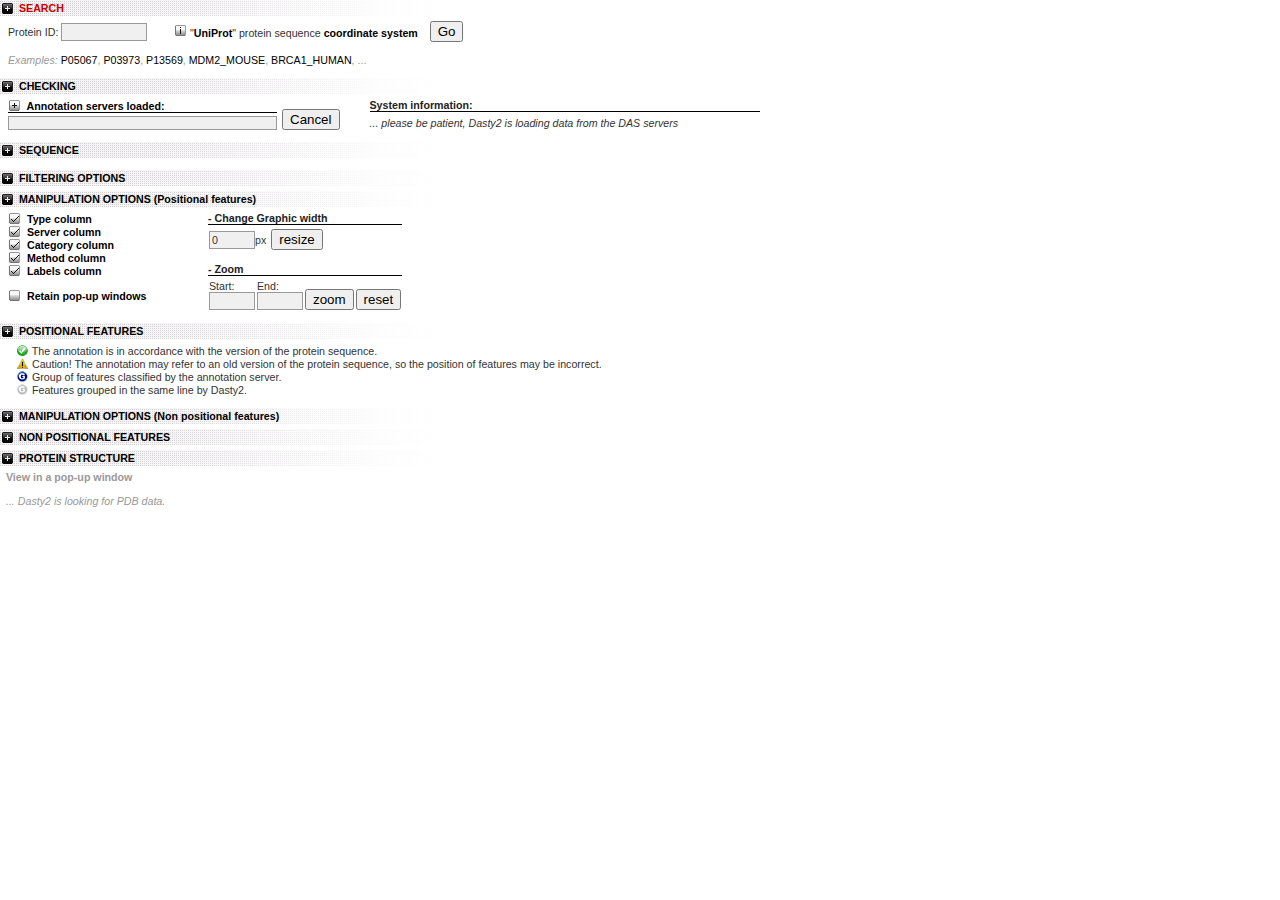
<file: src/main/webapp/dasty/client/biosapiens.html>
<!DOCTYPE html PUBLIC "-//W3C//DTD XHTML 1.0 Transitional//EN" "http://www.w3.org/TR/xhtml1/DTD/xhtml1-transitional.dtd">
<html xmlns="http://www.w3.org/1999/xhtml" xml:lang="en" lang="eng">
<head>
<title>Dasty2, a protein DAS client</title>

<!-- DASTY2 CSS -->
<link href="css/dasty2.css" rel="stylesheet" type="text/css">
<link href="css/window/default.css" rel="stylesheet" type="text/css">
<link href="css/window/mac_os_x.css" rel="stylesheet" type="text/css">

<!-- EXTERNAL LIBRARIES -->
<script type="text/javascript" src="library/jmol/Jmol.js"></script>
<script type="text/javascript" src="library/blueshoes46/core/lang/Bs_Array.class.js"></script>
<script type="text/javascript" src="library/blueshoes46/components/tree/Bs_Tree.class.js"></script>
<script type="text/javascript" src="library/blueshoes46/components/tree/Bs_TreeElement.class.js"></script>
<script type="text/javascript" src="library/blueshoes46/components/checkbox/Bs_Checkbox.class.js"></script>
<script type="text/javascript" src="library/blueshoes46/core/lang/Bs_Misc.lib.js"></script>
<script src="library/extra/prototype.js" type="text/javascript"></script>
<script src="library/extra/scriptaculous.js" type="text/javascript"></script>
<script src="library/extra/window/window.js" type="text/javascript"> </script>
<script src="library/extra/window/effects.js" type="text/javascript"> </script>
<script src="library/extra/window/debug.js" type="text/javascript"> </script>
<script src="library/extra/window/tooltip.js" type="text/javascript"> </script>
<script src="library/sorttable/sortable.js" type="text/javascript"></script>

<!-- DASTY FUNCTIONS -->
<script src="library/dasty2/configuration.js" type="text/javascript"></script>
<script src="library/dasty2/globals.js" type="text/javascript"></script>
<script src="library/dasty2/request_xml.js" type="text/javascript"></script>
<script src="library/dasty2/parse_sequence.js" type="text/javascript"></script>
<script src="library/dasty2/create_seqinfo.js" type="text/javascript"></script>
<script src="library/dasty2/create_sequence.js" type="text/javascript"></script>
<script src="library/dasty2/create_feature_details.js" type="text/javascript"></script>
<script src="library/dasty2/parse_stylesheet.js" type="text/javascript"></script>
<script src="library/dasty2/parse_feature.js" type="text/javascript"></script>
<script src="library/dasty2/identify_fids.js" type="text/javascript"></script>
<script src="library/dasty2/create_npf.js" type="text/javascript"></script>
<script src="library/dasty2/functions.js" type="text/javascript"></script>
<script src="library/dasty2/organize_types.js" type="text/javascript"></script>
<script src="library/dasty2/grouping.js" type="text/javascript"></script>
<script src="library/dasty2/create_graphic2.js" type="text/javascript"></script>
<script src="library/dasty2/sorting.js" type="text/javascript"></script>
<script src="library/dasty2/expanding.js" type="text/javascript"></script>
<script src="library/dasty2/define_graphic_column.js" type="text/javascript"></script>
<script src="library/dasty2/create_graphic_tittle.js" type="text/javascript"></script>
<script src="library/dasty2/zoom.js" type="text/javascript"></script>
<script src="library/dasty2/create_scale_bar.js" type="text/javascript"></script>
<script src="library/dasty2/parse_das_registry.js" type="text/javascript"></script>
<script src="library/dasty2/newid.js" type="text/javascript"></script>
<script src="library/dasty2/progress_bar.js" type="text/javascript"></script>
<script src="library/dasty2/change_graphic_width.js" type="text/javascript"></script>
<script src="library/dasty2/url_redirector.js" type="text/javascript"></script>
<script src="library/dasty2/create_slide_bar.js" type="text/javascript"></script>
<script src="library/dasty2/popups.js" type="text/javascript"></script>
<script src="library/dasty2/parse_alignment.js" type="text/javascript"></script>
<script src="library/dasty2/parse_ontology.js" type="text/javascript"></script>
<script src="library/dasty2/create_ontology_tree.js" type="text/javascript"></script>

</head>


<!-- - - - - - - - - - - - - - - - - - - - - - - - - - - - - - - - - - - - -
Optionally define the URL parametres. Makes Dasty2 independent from the URL.
<body onload="set_query('P05067', 'BioSapiens', 3, ''), start_dasty(0);">
 - - - - - - - - - - - - - - - - - - - - - - - - - - - - - - - - - - - - -->

<body onload="start_dasty(1);">

<!-- START SEARCH -->	
<a id="menu_query_box" style="display:block; text-decoration:none;" class="maintitle" href="javascript:changeDisplayState('display_query_box_div', 'menu_query_box_img', 2)">
	<span id="menu_query_box_img"><img src="img/plus02.gif" border="0" align="absbottom">&nbsp;</span>
    SEARCH
</a>
<div id="display_query_box_div" class="divformat" style="display:block">
    <div id="display_query_box">
	<table border="0" cellspacing="0" cellpadding="0">
      <tr>
        <td>Protein ID:
			<input id="feature_id_box" class="textbox" style="width: 80px;" name="feature_id_box" type="text" value=""/>
			 &nbsp;&nbsp;&nbsp;&nbsp;
		</td>
        <td><div id="feature_label_list"></div>
		</td>
        <td>
        &nbsp;&nbsp;&nbsp;&nbsp;<a style="text-decoration: none;" href="http://www.dasregistry.org/help_coordsys.jsp" target="_blank"><img src="img/info01.gif" border="0" /></a>
        "<a href="http://www.dasregistry.org/coordsys/CS_DS6">UniProt</a>" protein sequence <a href="http://www.dasregistry.org/help_coordsys.jsp">coordinate system</a>&nbsp;&nbsp;&nbsp;&nbsp;        </td>
        <td><input name="send_query" type="submit" id="send_query" value="Go" onClick="newid('feature_id_box', 'feature_label_list_select')" /></td>
      </tr>
    </table><br />
	<span class="title"><i>Examples:</i>
		<a style="font-weight:normal; text-decoration:none;" href="javascript:createDastyURLNewID('P05067')"> P05067</a>,
		<a style="font-weight:normal; text-decoration:none;" href="javascript:createDastyURLNewID('P03973')"> P03973</a>,
		<a style="font-weight:normal; text-decoration:none;" href="javascript:createDastyURLNewID('P13569')"> P13569</a>,
		<a style="font-weight:normal; text-decoration:none;" href="javascript:createDastyURLNewID('MDM2_MOUSE')"> MDM2_MOUSE</a>,
		<a style="font-weight:normal; text-decoration:none;" href="javascript:createDastyURLNewID('BRCA1_HUMAN')"> BRCA1_HUMAN</a>, ...</span>
	</div>
</div>
<!-- END SEARCH -->

<!-- START CHECKING -->
<a id="menu_checking" style="display:block; text-decoration:none;" class="maintitle" href="javascript:changeDisplayState('display_checking_div', 'menu_checking_img', 2)">
	<span id="menu_checking_img"><img src="img/plus02.gif" border="0" align="absbottom">&nbsp;</span>
    CHECKING
</a>
<div id="display_checking_div" class="divformat" style="display:block">
    <div id="display_checking">
	<table border="0" cellspacing="0" cellpadding="0">
  	<tr>
   	    <td  valign="top">
			<span style="display:block; border-bottom: 1px solid #000000; font-weight:bold; color:#222222; margin-bottom: 3px;">
				<a style="text-decoration:none;" href="javascript:changeDisplayState('display_server_checking_div', 'menu_server_checking_img', 1)">
					<span id="menu_server_checking_img"><img src="img/plus01.gif" border="0" align="absbottom">&nbsp;</span>
					Annotation servers loaded:
				</a>
			</span>
			<div id="progress_bar_empty" style="background-color:#F0F0F0;border:1px solid #999999;height:12px;width:267px;padding:0px;" align="left">
			<div id="progress_bar_2" style="position:relative;top:0px;left:0px;background-color:#B4B4B4;height:12px;width:0px;padding-top:5px;padding:0px;">
			<div id="progress_bar_1" style="position:relative;top:0px;left:0px;color:#f0ffff;height:12px;text-align:center;font:bold;padding:0px;padding-top:0px;">			</div></div>
	  </div>
	    </td>
		<td width="5" valign="top">&nbsp;
			
	    </td>
		<td valign="top">
		  <div style="margin-top:10px;"><input type="button" name="cancel_button" id="cancel_button" value="Cancel" onClick="stop()"/></div>
	    </td>
		<td width="30" valign="top">&nbsp;
			
	    </td>
	    <td width="390" valign="top">
			<span style="display:block; border-bottom: 1px solid #000000; font-weight:bold; color:#222222; margin-bottom: 5px;">
			System information:</span>
			<span style="font-style:italic;" id="system_information">... please be patient, Dasty2 is loading data from the DAS servers</span>								        </td>
  	</tr>
	</table>
		<div id="display_server_checking_div" class="divformat" style="display:none">
        	<div id="display_server_checking"></div>
        </div>
	</div>
</div>
<!-- END CHECKING -->

<!-- START SEQUENCE -->
<a id="menu_seque" style="display:block; text-decoration:none;" class="maintitle" href="javascript:changeDisplayState('display_seque_div', 'menu_seque_img', 2)">
	<span id="menu_seque_img"><img src="img/plus02.gif" border="0" align="absbottom">&nbsp;</span>
    SEQUENCE
</a>
<div id="display_seque_div" class="divformat" style="display:block">
    <div id="display_seque"></div>
        
        <!-- START - QUERY INFORMATION -->	
		<a id="menu_query" style="display:none; text-decoration:none;" class="maintitle" href="javascript:changeDisplayState('display_query_div', 'menu_query_img', 2)">
			<span id="menu_query_img"><img src="img/plus02.gif" border="0" align="absbottom">&nbsp;</span>
        	QUERY INFORMATION
        </a>
    	<div id="display_query_div" style="display:block; margin-top:3px;">
    		<div id="display_query"></div>
    	</div>
		<!-- END - QUERY INFORMATION --> 
        
</div>
<!-- END SEQUENCE -->

<!-- START FEATURE DETAILS -->	
<a id="menu_feature_details" style="display:none; text-decoration:none;" class="maintitle" href="javascript:changeDisplayState('display_feature_details_div', 'menu_feature_details_img', 2)">
	<span id="menu_feature_details_img"><img src="img/plus02.gif" border="0" align="absbottom">&nbsp;</span>
    FEATURES DETAILS
</a>
<div id="display_feature_details_div" class="divformat" style="display:none">
    <div id="display_feature_details">
    <span class="title" style="font-style:italic;">
	... to see features details click on one feature in the graphic display!
    </span>
    </div>
</div>
<!-- END FEATURE DETAILS -->	   

<!-- START FILTERING OPTIONS -->	
<a id="menu_maniputation_options3" style="display:block; text-decoration:none;" class="maintitle" href="javascript:changeDisplayState('display_maniputation_options3_div', 'menu_maniputation_options3_img', 2)">
	<span id="menu_maniputation_options3_img"><img src="img/plus02.gif" border="0" align="absbottom" />&nbsp;</span>
    FILTERING OPTIONS
</a>
<div id="display_maniputation_options3_div" class="divformat" style="display:none">
    <table border="0" cellspacing="0" cellpadding="0">
      <tr>
        <td width="350px" valign="top">
    <span style="color:#CCCCCC;">Click checkbox to hide/show features</span>    
    <a id="menu_maniputation_options3_type" style="display:block; text-decoration:none;" class="maintitle" href="javascript:changeDisplayState('display_maniputation_options3_type_div', 'menu_maniputation_options3_type_img', 2)"> <span id="menu_maniputation_options3_type_img"><img src="img/plus02.gif" border="0" align="absbottom" />&nbsp;</span>FEATURE TYPES</a>    
    <div id="display_maniputation_options3_type_div" style="display:block">
        <span class="title" style="font-style:italic;">
        ... please wait untill all the data is loaded in Dasty2.
        </span>
    </div>    
        </td>
        <td width="350px" valign="top">
    <span style="color:#CCCCCC;">Click checkbox to hide/show features</span>  
    <a id="menu_maniputation_options3_server" style="display:block; text-decoration:none;" class="maintitle" href="javascript:changeDisplayState('display_maniputation_options3_server_div', 'menu_maniputation_options3_server_img', 2)"> <span id="menu_maniputation_options3_server_img"><img src="img/plus02.gif" border="0" align="absbottom" />&nbsp;</span>SERVER NAME</a>        
    <div id="display_maniputation_options3_server_div" style="display:block">
        <span class="title" style="font-style:italic;">
        ... please wait untill all the data is loaded in Dasty2.
        </span>
    </div>    
        </td>
        <td width="350px" valign="top">
    <span style="color:#CCCCCC;">Click checkbox to hide/show features</span>  
    <a id="menu_maniputation_options3_category" style="display:block; text-decoration:none;" class="maintitle" href="javascript:changeDisplayState('display_maniputation_options3_category_div', 'menu_maniputation_options3_category_img', 2)"> <span id="menu_maniputation_options3_category_img"><img src="img/plus02.gif" border="0" align="absbottom" />&nbsp;</span>EVIDENCE (Category)</a>        
    <div id="display_maniputation_options3_category_div" style="display:block">
        <span class="title" style="font-style:italic;">
        ... please wait untill all the data is loaded in Dasty2.
        </span>
    </div>    
        </td>
      </tr>
    </table>
</div>
<!-- END FILTERING OPTIONS -->

<!-- START MANIPULATION OPTIONS -->
<a id="menu_maniputation_options" style="display:block; text-decoration:none;" class="maintitle" href="javascript:changeDisplayState('display_maniputation_options_div', 'menu_maniputation_options_img', 2)">
	<span id="menu_maniputation_options_img"><img src="img/plus02.gif" border="0" align="absbottom">&nbsp;</span>
    MANIPULATION OPTIONS  (Positional features)
</a>
<div id="display_maniputation_options_div" class="divformat" style="display:block"> 
    <div id="display_maniputation_options">
	  <table border="0" cellspacing="0" cellpadding="0">
        <tr>
          <td width="200" valign="top">
		  <div style="display:block;">
		    <a style="text-decoration:none; font-size: 8pt;" href="javascript:define_graphic_column('type')">
		      <span id="menu_mo_img_type_column"><img src="img/tick01.gif" border="0" align="absbottom">&nbsp;</span>
		      <span class="columnStyle">Type column</span> </a><br />
		    </div>
		  <div style="display:block;">
		    <a style="text-decoration:none; font-size: 8pt;" href="javascript:define_graphic_column('server')">
		      <span id="menu_mo_img_server_column"><img src="img/tick01.gif" border="0" align="absbottom">&nbsp;</span>
		      <span class="columnStyle">Server column</span>			</a><br />
		    </div>
	  	  <div style="display:block;">
		    <a style="text-decoration:none; font-size: 8pt;" href="javascript:define_graphic_column('category')">
		      <span id="menu_mo_img_category_column"><img src="img/tick01.gif" border="0" align="absbottom">&nbsp;</span>
		      <span class="columnStyle">Category column</span> </a><br />
		    </div>
          <div style="display:block;">
		    <a style="text-decoration:none; font-size: 8pt;" href="javascript:define_graphic_column('method')">
		      <span id="menu_mo_img_method_column"><img src="img/tick01.gif" border="0" align="absbottom">&nbsp;</span>
		      <span class="columnStyle">Method column</span> </a><br />
		    </div>
		  <div id="id_column" style="display:block;">	
		    <a style="text-decoration:none; font-size: 8pt;" href="javascript:define_graphic_column('id')">
		      <span id="menu_mo_img_id_column"><img src="img/tick01.gif" border="0" align="absbottom">&nbsp;</span>
		      Labels column		      </a><br />
		    </div>
		  <br />
		  <div style="display:block;">	
		    <a style="text-decoration:none; font-size: 8pt;" href="javascript:define_popups()">
		      <span id="menu_mo_img_popups"><img src="img/notick01.gif" border="0" align="absbottom">&nbsp;</span>
		      <span class="columnStyle">Retain pop-up windows<br />
	          </span>			</a>
		    </div>
		  <div style="display:none;">	
		    <a style="text-decoration:none; font-size: 8pt;" href="javascript:expanding()">
		      <span id="menu_mo_img_expand"><img src="img/tick01.gif" border="0" align="absbottom">&nbsp;</span>
	      Ungroup features		      </a>		    </div></td>
          <td width="150" valign="top">
		  <span style="display:block; border-bottom: 1px solid #000000; font-weight:bold; color:#222222; margin-bottom: 3px;">- Change Graphic width</span>
		  <table border="0" cellspacing="0" cellpadding="1">
            <tr>
              <td>
              <input id="graphic_width_px" class="textbox" style="width: 40px;" name="graphic_width_px" type="text" value="0"/>px&nbsp;</td>
              <td valign="bottom"><input name="resize" type="submit" id="resize" value="resize" onClick="change_graphic_width('graphic_width_px')" /></td>
            </tr>
          </table>
		  <br />
		  <span style="display:block; border-bottom: 1px solid #000000; font-weight:bold; color:#222222; margin-bottom: 3px;">- Zoom</span>
		  <table border="0" cellspacing="0" cellpadding="1">
            <tr>
              <td>Start:
              <input id="zoom_start_px" class="textbox" style="width: 40px;" name="zoom_start_px" type="text" value=""/></td>
              <td>End:
              <input id="zoom_end_px" class="textbox" style="width: 40px;" name="zoom_end_px" type="text" value=""/></td>
              <td valign="bottom"><input name="zoom" type="submit" id="zoom" value="zoom" onClick="zoom('zoom_start_px', 'zoom_end_px')" /></td>
			  <td valign="bottom"><input name="reset" type="submit" id="reset" value="reset" onClick="resetZoom('zoom_start_px', 'zoom_end_px')" /></td>
            </tr>
          </table>		  </td>	
        </tr>
      </table>
	</div>
</div>
<!-- END MANIPULATION OPTIONS -->	

<!-- START POSITIONAL FEATURES -->	
<a id="menu_graphic" style="display:block; text-decoration:none;" class="maintitle" href="javascript:changeDisplayState('display_graphic_div', 'menu_graphic_img', 2)">
	<span id="menu_graphic_img"><img src="img/plus02.gif" border="0" align="absbottom">&nbsp;</span>
    POSITIONAL FEATURES
</a>
<div id="display_graphic_div" class="divformat" style="display:block">
    <div id="display_graphic"></div>
    <div class="divformat" style="display:block">
		<img src="img/checkmark.gif" align="absbottom"> The annotation is in accordance with the version of the protein sequence.<br />
		<img src="img/warning.gif" align="absbottom"> Caution! The annotation may refer to an old version of the protein sequence, so the position of features may be incorrect.<br />
		<img src="img/group.gif" align="absbottom"> Group of features classified by the annotation server.<br />
		<img src="img/group2.gif" align="absbottom"> Features grouped in the same line by Dasty2.
	</div>
</div>
<!-- END POSITIONAL FEATURES -->	

<!-- START MANIPULATION OPTIONS NPF -->
<a id="menu_maniputation_options_npf" style="display:block; text-decoration:none;" class="maintitle" href="javascript:changeDisplayState('display_maniputation_options_npf_div', 'menu_maniputation_options_img_npf', 2)">
	<span id="menu_maniputation_options_img_npf"><img src="img/plus02.gif" border="0" align="absbottom">&nbsp;</span>
    MANIPULATION OPTIONS  (Non positional features)
</a>
<div id="display_maniputation_options_npf_div" class="divformat" style="display:none"> 
    <div id="display_maniputation_options_npf">
	  <table border="0" cellspacing="0" cellpadding="0">
        <tr>
          <td width="200" valign="top">
		  <div style="display:block;">
		    <a style="text-decoration:none; font-size: 8pt;" href="javascript:define_graphic_column_npf('type_id')">
		      <span id="menu_mo_img_type_column_npf"><img src="img/tick01.gif" border="0" align="absbottom">&nbsp;</span>
		      <span class="columnStyle">Type column</span> </a><br />
		    </div>
		  <div style="display:block;">
		    <a style="text-decoration:none; font-size: 8pt;" href="javascript:define_graphic_column_npf('method_data')">
		      <span id="menu_mo_img_method_column_npf"><img src="img/tick01.gif" border="0" align="absbottom">&nbsp;</span>
		      <span class="columnStyle">Method column</span>			</a><br />
		    </div>
	  	  <div style="display:block;">
		    <a style="text-decoration:none; font-size: 8pt;" href="javascript:define_graphic_column_npf('feature_label')">
		      <span id="menu_mo_img_label_column_npf"><img src="img/tick01.gif" border="0" align="absbottom">&nbsp;</span>
		      <span class="columnStyle">Labels column</span> </a><br />
		    </div>
          <div style="display:block;">
		    <a style="text-decoration:none; font-size: 8pt;" href="javascript:define_graphic_column_npf('note_data')">
		      <span id="menu_mo_img_note_column_npf"><img src="img/tick01.gif" border="0" align="absbottom">&nbsp;</span>
		      <span class="columnStyle">Note column</span> </a><br />
		  </div>
          <div style="display:block;">
		    <a style="text-decoration:none; font-size: 8pt;" href="javascript:define_graphic_column_npf('score_data')">
		      <span id="menu_mo_img_score_column_npf"><img src="img/tick01.gif" border="0" align="absbottom">&nbsp;</span>
		      <span class="columnStyle">Score column</span> </a><br />
		  </div>
          <div style="display:block;">
		    <a style="text-decoration:none; font-size: 8pt;" href="javascript:define_graphic_column_npf('version')">
		      <span id="menu_mo_img_version_column_npf"><img src="img/tick01.gif" border="0" align="absbottom">&nbsp;</span>
		      <span class="columnStyle">Version column</span> </a><br />
		  </div>			  
		  <div style="display:block;">
		    <a style="text-decoration:none; font-size: 8pt;" href="javascript:define_graphic_column_npf('annotation_server')">
		      <span id="menu_mo_img_server_column_npf"><img src="img/tick01.gif" border="0" align="absbottom">&nbsp;</span>
		      <span class="columnStyle">Server column</span> </a><br />
		  </div>
          <div style="display:block;">
		    <a style="text-decoration:none; font-size: 8pt;" href="javascript:define_graphic_column_npf('type_category')">
		      <span id="menu_mo_img_category_column_npf"><img src="img/tick01.gif" border="0" align="absbottom">&nbsp;</span>
		      <span class="columnStyle">Category column</span> </a><br />
		  </div>
		  <div style="display:block;">
		    <a style="text-decoration:none; font-size: 8pt;" href="javascript:define_graphic_column_npf('feature_id')">
		      <span id="menu_mo_img_featureid_column_npf"><img src="img/tick01.gif" border="0" align="absbottom">&nbsp;</span>
		      <span class="columnStyle">Feature id column</span> </a><br />
		  </div>
		 
		
		</td>	
        </tr>
      </table>
	</div>
</div>
<!-- END MANIPULATION OPTIONS NPF -->	

<!-- START NON POSITIONAL FEATURES -->	
<a id="menu_nonpositional" style="display:block; text-decoration:none;" class="maintitle" href="javascript:changeDisplayState('display_nonpositional_div', 'menu_nonpositional_img', 2)">
	<span id="menu_nonpositional_img"><img src="img/plus02.gif" border="0" align="absbottom">&nbsp;</span>
    NON POSITIONAL FEATURES
</a>
<div id="display_nonpositional_div" class="divformat" style="display:none">
    	<div id="display_nonpositional"></div>
		
		 <div class="divformat" style="display:block">
			<img src="img/checkmark.gif" align="absbottom"> The annotation is in accordance with the version of the protein sequence.<br />
			<img src="img/warning.gif" align="absbottom"> Caution! The annotation may refer to an old version.		
		</div>
</div>
<!-- END NON POSITIONAL FEATURES -->		
    
<!-- START 3D STRUCTURE -->	
<a id="menu_protstru" style="display:block; text-decoration:none;" class="maintitle" href="javascript:changeDisplayState('display_protstru', 'menu_protstru_img', 2)">
	<span id="menu_protstru_img"><img src="img/plus02.gif" border="0" align="absbottom">&nbsp;</span>
    PROTEIN STRUCTURE
</a>
<div id="display_protstru" style="display:block;">
    <span style="color:#999999;">&nbsp;
    	<a style="text-decoration:none;color:#999999;" href="javascript:pdbOnWindow('display_protstru_div')">View in a pop-up window</a>
    </span>
      <div id="display_protstru_div" style="width:350px; background:#FFFFFF">
      <span class="title" style="font-style:italic;">
      <br>
	&nbsp;&nbsp;... Dasty2 is looking for PDB data.
	  </span>
      <br>&nbsp;
      </div>         
</div>
<!-- END 3D STRUCTURE -->	
	
<!-- START TEST -->	
<a id="menu_test" style="display:none; text-decoration:none;" class="maintitle" href="javascript:changeDisplayState('display_test_div', 'menu_test_img', 2)">
	<span id="menu_test_img"><img src="img/plus02.gif" border="0" align="absbottom">&nbsp;</span>
    TEST
</a>
<div id="display_test_div" class="divformat" style="display:none">
    <div id="display_test"></div>
</div>
<!-- END TEST -->	
	
</body>
</html>
</file>
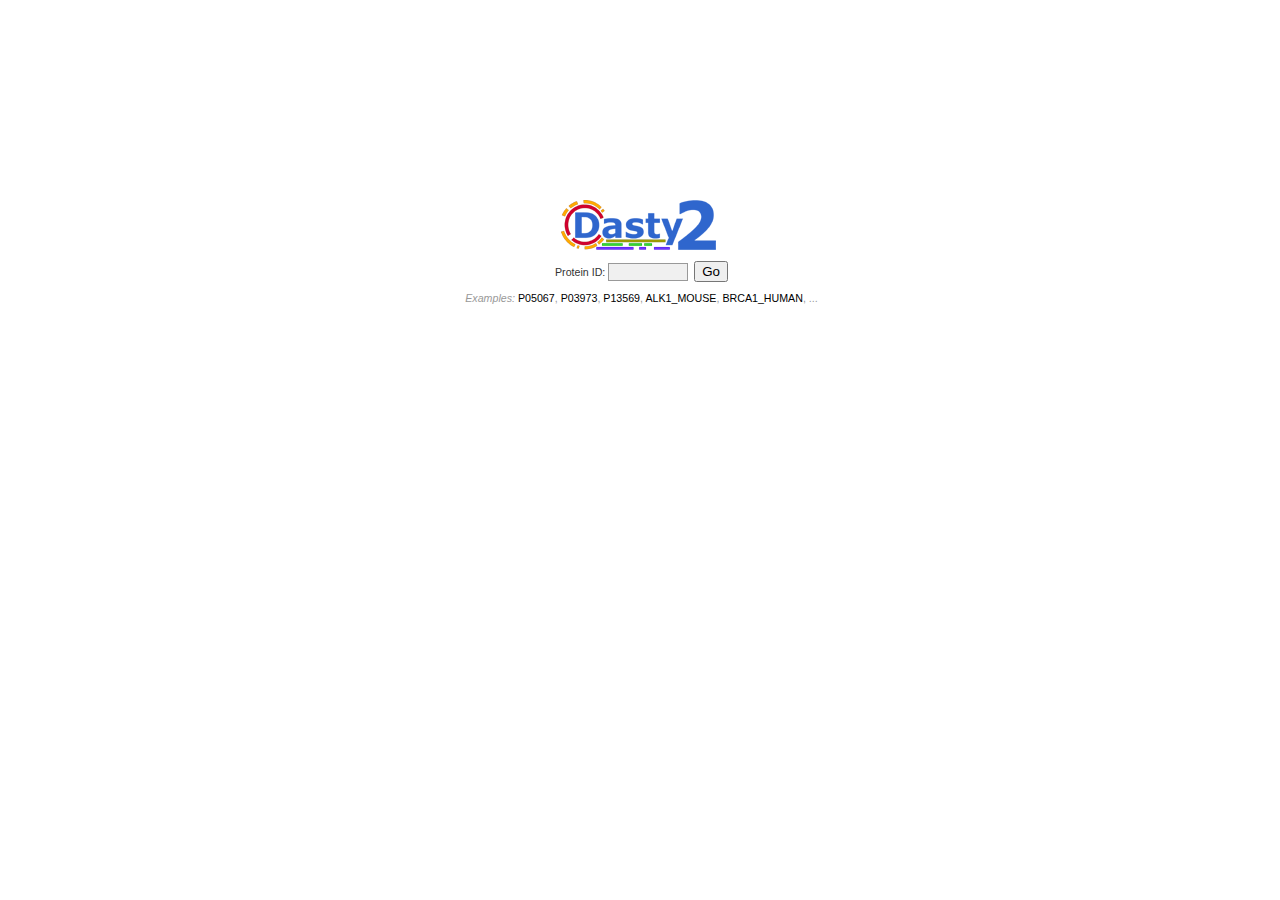
<file: src/main/webapp/dasty/client/search.html>
<html>

<head>
	<title>Dasty2 Search</title>
	<link href="css/dasty2.css" rel="stylesheet" type="text/css">
	<script src="library/dasty2/url_redirector.js" type="text/javascript"></script>
	<script type="text/javascript">
		dasty_mainpage_name = "biosapiens.html";
		filterLabel = "Biosapiens";
		timeout = 3;
		dasty_url_control = 1;
		query_id = "";
	</script>
</head>

<body>
	<div style=" margin-top:200px; vertical-align:middle; text-align:center;">
        <img src="img/dasty2_02small.png" alt="Dasty2 logo" width="158" height="50">
        <p>&nbsp;Protein ID:
        <input id="protein_id" class="textbox" style="width: 80px;" name="feature_id_box" type="text" value=""/>
        &nbsp;<input name="send_query" type="submit" id="send_query" value="Go" onClick="createDastyURLNewID(document.getElementById('protein_id').value)" /></p><p>
        <span class="title"><i>&nbsp;Examples:</i>
            <a style="font-weight:normal;" href="javascript:createDastyURLNewID('P05067')"> P05067</a>,
            <a style="font-weight:normal;" href="javascript:createDastyURLNewID('P03973')"> P03973</a>,
            <a style="font-weight:normal;" href="javascript:createDastyURLNewID('P13569')"> P13569</a>,
            <a style="font-weight:normal;" href="javascript:createDastyURLNewID('ALK1_MOUSE')"> ALK1_MOUSE</a>,
            <a style="font-weight:normal;" href="javascript:createDastyURLNewID('BRCA1_HUMAN')"> BRCA1_HUMAN</a>, ...
        </span>
	</div>
</body>

</html>
</file>
<file: src/main/webapp/dasty/client/css/dasty2.css>
/* --------------------------------------------------------------------------------
=> DASTY2, RESULT PAGE
-------------------------------------------------------------------------------- */
	div#__tooltip__ {z-index:900;}  /* display: none; */
	/* ---------------------------------------------------------------
	=> GENERAL PROPERTIES OF THE WEBPAGE
	--------------------------------------------------------------- */
	
		/* -----------------------------------------------------------
		=> BODY AND LINKS
		----------------------------------------------------------- */
		   body {
				font-family: Verdana, Arial, Helvetica, sans-serif;
				font-size: 8pt;
				color: #333333;
				/* text-align: justify; */
				border: medium none;
				margin: 0px;
			}
		
		    a            { color: #000000;	text-decoration: none; font-weight: bold;}
		    a:link       { color: #000000;}
		    a:visited    { color: #000000;}
		    a:active     { color: #000000;}
		    a:hover      { color: #CC0000;}
			
			a:link.gr_text_01       { color: #006666;}
			a:visited.gr_text_01    { color: #006666;}
			a:active.gr_text_01     { color: #006666;}
			a:hover.gr_text_01      { color: #e33e3e;}			
			
			table 	{
			  font-family: Verdana, Arial, Helvetica, sans-serif;
			  font-size: 8pt;
			  /* text-align: justify; */
			}
	
		/* -----------------------------------------------------------
		=> "SHOW/HIDE" HEADER TITLES
		----------------------------------------------------------- */
			.maintitle
			{
			display:block;
			padding: 2px;
			margin-bottom:5px;
			background:url(../img/fdo_01b.gif);
			background-repeat:repeat-y;
			}
	
		/* -----------------------------------------------------------
		=> SPACE BELOW TITLES TO SHOW INFORMATION
		----------------------------------------------------------- */
			div.divformat{
			margin-left:8px;
			margin-bottom:12px;
			padding: 0px;
			background-color: #FFFFFF;
			/* background-color: #F9F9F9; */
			/*font-family:"Courier New", Courier, mono
			font-size: 10pt;
			28sep06*/
			}
		
		/* -----------------------------------------------------------
		=> TEXT INSIDE CONTENT THAT WE WANT LESS BRIGHT
		----------------------------------------------------------- */	
			span.title{
			 color: #999999;
			 /* font-size: 10pt;
			 28sep06*/
			 }	
			 
		/* -----------------------------------------------------------
		=> FORMS
		----------------------------------------------------------- */ 
			 .textbox
			   {
			    font-family: Verdana, Arial, Helvetica, sans-serif;
				font-size: 8pt;
				color: #333333;
				background: #F0F0F0;
				border: 1px solid #999999;
				padding:2px;
			   }
			   
			 .label_list
			   {
			    font-family: Verdana, Arial, Helvetica, sans-serif;
				font-size: 8pt;
				color: #333333;
				background: #F0F0F0;
				border: 1px solid #999999;
				padding:1px;
			   }
			
	/* ---------------------------------------------------------------
	=> SEQUENCE
	--------------------------------------------------------------- */		
			div.sequence_format{
			font-family:"Courier New", Courier, mono;
			font-size: 9pt; /*28sep06*/
			}	
			
		/* -----------------------------------------------------------
		=> HIGHLIGHTED SEQUENCE
		----------------------------------------------------------- */
			
			span.highlightSequence
			{
			  font-weight:bold;
			  /* font-weight:bold;
			  background-color:#FFF4FF;
			  border-top: 1px dashed #5B2012;
			  padding: -1px;
			  margin: 0px;
			  text-decoration: none;
			  margin-bottom: -1px; margin-left:-1px; margin-right: -1px; margin-top:-1px;
			  border: 1px solid #FF6600; FFFFCC*/
			}  			
			
	/* ---------------------------------------------------------------
	=> NON POSITIONAL FEATURES
	--------------------------------------------------------------- */	
	
		/* -----------------------------------------------------------
		=> TABLE
		----------------------------------------------------------- */			
			table.feature_table
			{
			/* width: 98%; */
			padding: 0px;
			margin: 0px;
			border-spacing: 1px; 
			background-color: #E9E9E9;
			}
			
		/* -----------------------------------------------------------
		=> CELLS
		----------------------------------------------------------- */	
			table.feature_table td
			{
			padding:2px;
			}
			
		/* -----------------------------------------------------------
		=> TITLE ROW
		----------------------------------------------------------- */	
			tr.feature_table_row_title_decor{
			/* font-weight: bold; */
			/* font-family: Verdana, Arial, Helvetica, sans-serif; */
			/* font-size: 9pt; */
			/* background-color:#F0F0F0; */
			/* color:#000000; */
			/* text-align:center; */
			/* color: #999999; */
			background:#E4E4E4; font-weight:bold;
			}
			
		/* -----------------------------------------------------------
		=> COLUMS
		----------------------------------------------------------- */	
			td.feature_table_cell_title_decor0{width:120px;}
			td.feature_table_cell_title_decor1{width:140px;}
			td.feature_table_cell_title_decor2{}
			td.feature_table_cell_title_decor3{}
			td.feature_table_cell_title_decor4{}
			td.feature_table_cell_title_decor5{}			
		/* -----------------------------------------------------------
		=> ALTERNATE ROWS
		----------------------------------------------------------- */	
			.feature_table_row_decor0{ background:#FFFFFF; vertical-align:top;}
			.feature_table_row_decor1{ background:#F8F8F8; vertical-align:top;}
			



	/* ---------------------------------------------------------------
	=> GRAPHIC, POSITIONAL FEATURES
	------------------------------------------------------------------
	=> <UL>(panel) // <LI>(lines) // <DIV>(cells) // <A>(features)
	--------------------------------------------------------------- */
		
		/* -----------------------------------------------------------
		=> PANEL PROPERTIES -> Aplied basically to the list tag: "<UL>"
		----------------------------------------------------------- */	
			.gr_list_class {
			  /* background-color: #ffb; */
			  margin:0;
			  margin-top:0px;
			  padding:0;
			  list-style-type: none;
			  /* width:505px; */
			} 
			
			.gr_scalebar {
			  margin:0;
			  margin-top:0px;
			  padding:0;
			  list-style-type: none;
			  }
			  
			.gr_slidebar {
			  margin:0;
			  margin-top:0px;
			  padding:0;
			  list-style-type: none;
			  /* background:#99CC00; */
			  }
			
			#gr_list0 {
			  position:relative;
			  /* z-index:1; */
			}
			
			#gr_list_tittle {
			  position:relative;
			  z-index:1;
			}
			
			#gr_scalebar_ul {
			  position:relative;
			  z-index:2;
			}
			
			#gr_slidebar_ul {
			  position:relative;
			  z-index:2;
			}
			
			
		/* -----------------------------------------------------------
		=> LINE PROPERTIES -> Aplied to the lines of the list: "<LI>"
		----------------------------------------------------------- */	
			.gr_list_class li {
			  /* margin:0; */
			  margin-bottom:-1px;
			  padding:0px;
			  /* height: 13px; */
			  border:1px solid #E9E9E9 /* #E9E9E9 */;
			  cursor:move;
			  position:relative;
			  background: #E9E9E9;
			}
			.gr_scalebar li {
			  margin-bottom:-1px;
			  padding:0px;
			  border:1px solid #FFFFFF;
			  cursor:move;
			  position:relative;
			  background: #FFFFFF;
			}
		/* -----------------------------------------------------------
		=> GENERAL CELL PROPERTIES -> Aplied to the cells inside the list: "<DIV>"
		----------------------------------------------------------- */	
			.gr_div {
			position:absolute;
			padding:0px;
			margin: 0px;
			vertical-align:middle;
			text-align:left;	
			/* background:#FFFF66; */
			/* height: 13px; */
			}
			
			.gr_scalebar_div
			{
			/* z-index:2; */
			background-color:#333333;
			filter:alpha(opacity=10);
			opacity: 0.1;
			-moz-opacity:0.1;
			}
			
			.gr_scalebar_span {
			position:absolute;
			padding:0px;
			margin: 0px;
			vertical-align:middle;
			text-align:left;	
			/* background:#FFFF66; */
			/* height: 13px; */
			}
			
			/* -----------------------------------------------------------
			=> SPECIFIC CELL PROPERTIES BY ROW -> <DIV>"
			----------------------------------------------------------- */	
						
				/* -------------------------------------------------------
				=> white and grey
				------------------------------------------------------- */
				.gr_row_01 { /* background:#FFFFFF; */ background:#FFFFFF; }
				.gr_row_02 { /* background:#F0F0F0; */ background:#F8F8F8; }
				/* -------------------------------------------------------
				=> yellow
				------------------------------------------------------- */
				.gr_row_07 { background:#FFFFCC;}
				.gr_row_08 { background:#FFFF99;}
				/* -------------------------------------------------------
				=> pink-purple
				-------------------------------------------------------
				.gr_row_05 { background:#FFE0FF;}
				.gr_row_06 { background:#FFCCFF;}		
				/* -------------------------------------------------------
				=> blue
				-------------------------------------------------------
				.gr_row_03 { background:#E1E1FF;}
				.gr_row_04 { background:#CCCCFF;}
				/* -------------------------------------------------------
				=> red
				------------------------------------------------------- */
				.gr_row_05 { background:#FFE1E1;}
				.gr_row_06 { background:#FFCCCC;}
				/* -------------------------------------------------------
				=> green
				------------------------------------------------------- */
				.gr_row_03 { background:#E1FFE1;}
				.gr_row_04 { background:#CCFFCC;}
				/* -------------------------------------------------------
				=> tittle
				------------------------------------------------------- */
				.gr_row_tittle { background:#E4E4E4; font-weight:bold;}
				
			/* -----------------------------------------------------------
			=> SPECIFIC CELL PROPERTIES BY COL -> <DIV>"
			----------------------------------------------------------- */				
				.gr_cell_01
				{
				/* left:1px; */
				/* top:0px; */
				/* width:100px; */
				}
				
				.gr_cell_02
				{
				/* left:102px; */
				/* top:0px; */
				/* width:400px; */
				}
			
		/* -----------------------------------------------------------
		=> TEXT
		----------------------------------------------------------- */	
			.gr_text_01 {
			font-weight: normal;
			font-size: 12px;
			font-family: "Courier New", Courier, mono;
			margin-left: 2px;
			}
		/* -----------------------------------------------------------
		=> TEXT TITTLE
		----------------------------------------------------------- */	
			.gr_text_02 {
			margin-left: 2px;
			cursor:pointer;
			}
			

			
		/* -----------------------------------------------------------
		=> FEATURE
		----------------------------------------------------------- */	
			a.feature {
			position:absolute;
			padding: 0px;
			margin:0px;
			cursor:crosshair;
			text-decoration: none;
			/*position:relative;*/
			z-index:3;
			/* border: 1px solid #FF6600;*/
			/* margin-bottom: -1px; margin-left:-1px; margin-right: -1px; margin-top:-1px; */
			/* top:2px; */
			/* height:7px; */
			/* color: #fff;
			background-color:#FFCC00; */
			}
			a.feature:hover
			{
			/* background-color:#FF9999;
			color: #fff; */
			}
		
	
/* --------------------------------------------------------------------------------
=> DASTY2, QUERY PAGE
-------------------------------------------------------------------------------- */
	
	/* ---------------------------------------------------------------
	=> SERVER LIST
	--------------------------------------------------------------- */	
	table.table_decor
		{
		background-color:#E9E9E9;
		border-style: hidden;
		border-spacing: 1px;
		/*border-color:#E9E9E9;*/
		
		}
	
		/* -----------------------------------------------------------
		=> ALTERNATE ROWS
		----------------------------------------------------------- */			
			tr.serverlist_table_row_decor0{ background:#FFFFFF;}
			tr.serverlist_table_row_decor1{ background:#F8F8F8;}
				
		/* -----------------------------------------------------------
		=> ALTERNATE COLS
		----------------------------------------------------------- */	
			
			/*
			td.serverlist_table_cell_decor0{width: 140px}
			td.serverlist_table_cell_decor1{width: 140px}
			*/	
			
			td.serverlist_table_cell_decor0{}
			td.serverlist_table_cell_decor1{}
			
			

div.zmenu { visibility:hidden; position:absolute; top: 800px; left: 800px; width: 200px; z-index: 200 }
div.zmenu { border:1px #cccccc solid;}
div.zmenu table th { font-size: 0.9em; background-color:#ccc; color:#000; text-align: left; border:1px #cccccc solid; }
div.zmenu table td { font-size: 0.9em; color:#666; border-top : 1px #cccccc dotted;}
div.zmenu a { text-decoration:none; }
.zmenu img {border:none;}
div#zmenu { font-family:arial,sans-serif,helvetica; font-size:0.9em; border:1px #cccccc solid;}
div#zmenu th { background-color:#ccc; color:#000; }
div#zmenu td { color:#555555;}
div#zmenu a { text-decoration:none; }
#zmenu img {border:none;}
		
	
	
.columnStyle {font-family: Verdana, Arial, Helvetica, sans-serif;}
</file>
<file: src/main/webapp/dasty/client/css/window/default.css>
.overlay_dialog {
	background-color: #666666;
	filter:alpha(opacity=60);
	-moz-opacity: 0.6;
	opacity: 0.6;
}

.overlay___invisible__ {
  background-color: #666666;
	filter:alpha(opacity=0);
	-moz-opacity: 0;
	opacity: 0;
}

.dialog_nw {
	width: 9px;
	height: 23px;
	background: transparent url(default/top_left.gif) no-repeat 0 0;		
}

.dialog_n {
	background: transparent url(default/top_mid.gif) repeat-x 0 0;	
	height: 23px;
}

.dialog_ne {
	width: 9px;
	height: 23px;
	background: transparent url(default/top_right.gif) no-repeat 0 0;		
}

.dialog_e {
	width: 2px;
	background: transparent url(default/center_right.gif) repeat-y 0 0;	
}

.dialog_w {
	width: 2px;
	background: transparent url(default/center_left.gif) repeat-y 0 0;		
}

.dialog_sw {
	width: 9px;
	height: 19px;
	background: transparent url(default/bottom_left.gif) no-repeat 0 0;			
}

.dialog_s {
	background: transparent url(default/bottom_mid.gif) repeat-x 0 0;		
	height: 19px;
}

.dialog_se {
	width: 9px;
	height: 19px;
	background: transparent url(default/bottom_right.gif) no-repeat 0 0;			
}

.dialog_sizer {
	width: 9px;
	height: 19px;
	background: transparent url(default/sizer.gif) no-repeat 0 0;	
	cursor:se-resize;	
}

.dialog_close {
	width: 14px;
	height: 14px;
	background: transparent url(default/close.gif) no-repeat 0 0;			
	position:absolute;
	top:5px;
	left:8px;
	cursor:pointer;
	z-index:2000;
}

.dialog_minimize {
	width: 14px;
	height: 15px;
	background: transparent url(default/minimize.gif) no-repeat 0 0;			
	position:absolute;
	top:5px;
	left:28px;
	cursor:pointer;
	z-index:2000;
}

.dialog_maximize {
	width: 14px;
	height: 15px;
	background: transparent url(default/maximize.gif) no-repeat 0 0;			
	position:absolute;
	top:5px;
	left:49px;
	cursor:pointer;
	z-index:2000;
}

.dialog_title {
	float:left;
	height:14px;
	font-family: Tahoma, Arial, sans-serif;
	font-size:12px;
	text-align:center;
	width:100%;
	color:#000;
}

.dialog_content {
	overflow:auto;
	color: #DDD;
	font-family: Tahoma, Arial, sans-serif;
	font-size: 10px;
	background-color:#123;
}

.top_draggable, .bottom_draggable {
  cursor:move;
}

.status_bar {
  font-size:12px;
}
.status_bar input{
  font-size:12px;
}

.wired_frame {
	display: block;
  position: absolute;
  border: 1px #000 dashed;
}

/* DO NOT CHANGE THESE VALUES*/
.dialog {
	z-index: 900; /* RC */
	display: block;
	position: absolute;
}

.dialog table.table_window  { 
  border-collapse: collapse; 
  border-spacing: 0; 
  width: 100%;
	margin: 0px;
	padding:0px;
  /* z-index:4; Rafael */
}

.dialog table.table_window td , .dialog table.table_window th { 
  padding: 0; 
}

.dialog .title_window {
  -moz-user-select:none;
}
</file>
<file: src/main/webapp/dasty/client/css/window/mac_os_x.css>
.overlay_mac_os_x {
	background-color: #85BBEF;
	filter:alpha(opacity=60);
	-moz-opacity: 0.6;
	opacity: 0.6;
}

.mac_os_x_nw {
	background: transparent url(mac_os_x/TL_Main.png) no-repeat 0 0;			
  width:24px;
  height:30px;
}

.mac_os_x_n {
  background: transparent url(mac_os_x/T_Main.png) repeat-x 0 0;			
  height:30px;
}

.mac_os_x_ne {
  background: transparent url(mac_os_x/TR_Main.png) no-repeat 0 0;			
  width:31px;	  
  height:30px;
}

.mac_os_x_w {
  background: transparent url(mac_os_x/L_Main.png) repeat-y top left;			
  width:16px;
}

.mac_os_x_e {
  background: transparent url(mac_os_x/R_Main.png) repeat-y top right;			
  width:16px;	  
}

.mac_os_x_sw {
  background: transparent url(mac_os_x/BL_Main.png) no-repeat 0 0;			
  width:31px;
  height:40px;
}

.mac_os_x_s {
  background: transparent url(mac_os_x/B_Main.png) repeat-x 0 0;			
  height:40px;
}

.mac_os_x_se, .mac_os_x_sizer {
  background: transparent url(mac_os_x/BR_Main.png) no-repeat 0 0;			
  width:31px;
  height:40px;
}

.mac_os_x_sizer {
	cursor:se-resize;	
}

.mac_os_x_close {
	width: 19px;
	height: 19px;
	background: transparent url(mac_os_x/close.gif) no-repeat 0 0;			
	position:absolute;
	top:12px;
	left:25px;
	cursor:pointer;
	z-index:1000;
}

.mac_os_x_minimize {
	width: 19px;
	height: 19px;
	background: transparent url(mac_os_x/minimize.gif) no-repeat 0 0;			
	position:absolute;
	top:12px;
	left:45px;
	cursor:pointer;
	z-index:1000;
}

.mac_os_x_maximize {
	width: 19px;
	height: 19px;
	background: transparent url(mac_os_x/maximize.gif) no-repeat 0 0;			
	position:absolute;
	top:12px;
	left:65px;
	cursor:pointer;
	z-index:1000;
}

.mac_os_x_title {
	float:left;
	height:14px;
	font-family: Tahoma, Arial, sans-serif;
	font-size:12px;
	text-align:center;
	margin-top:8px;
	width:100%;
	color:#000;
}

.mac_os_x_content {
	overflow:auto;
	color: #222;
	font-family: Tahoma, Arial, sans-serif;
	font-size: 10px;
	background:#FFF;
}


/* FOR IE */
* html .mac_os_x_nw {
	background-color: transparent;
	background-image: none;
	filter: progid:DXImageTransform.Microsoft.AlphaImageLoader(src="css/window/mac_os_x/TL_Main.png", sizingMethod="crop");
}

* html .mac_os_x_n {
	background-color: transparent;
	background-image: none;
	filter: progid:DXImageTransform.Microsoft.AlphaImageLoader(src="css/window/mac_os_x/T_Main.png", sizingMethod="scale");
}

* html .mac_os_x_ne {
	background-color: transparent;
	background-image: none;
	filter: progid:DXImageTransform.Microsoft.AlphaImageLoader(src="css/window/mac_os_x/TR_Main.png", sizingMethod="crop");
}

* html .mac_os_x_w {
	background-color: transparent;
	background-image: none;
	filter: progid:DXImageTransform.Microsoft.AlphaImageLoader(src="css/window/mac_os_x/L_Main.png", sizingMethod="scale");
}

* html .mac_os_x_e {
	background-color: transparent;
	background-image: none;
	filter: progid:DXImageTransform.Microsoft.AlphaImageLoader(src="css/window/mac_os_x/R_Main.png", sizingMethod="scale");
}

* html .mac_os_x_sw {
	background-color: transparent;
	background-image: none;
	filter: progid:DXImageTransform.Microsoft.AlphaImageLoader(src="css/window/mac_os_x/BL_Main.png", sizingMethod="crop");
}

* html .mac_os_x_s {
	background-color: transparent;
	background-image: none;
	filter: progid:DXImageTransform.Microsoft.AlphaImageLoader(src="css/window/mac_os_x/B_Main.png", sizingMethod="scale");
}

* html .mac_os_x_se {
	background-color: transparent;
	background-image: none;
	filter: progid:DXImageTransform.Microsoft.AlphaImageLoader(src="css/window/mac_os_x/BR_Main.png", sizingMethod="crop");
}

* html .mac_os_x_sizer {
	background-color: transparent;
	background-image: none;
	filter: progid:DXImageTransform.Microsoft.AlphaImageLoader(src="css/window/mac_os_x/BR_Main.png", sizingMethod="crop");
}
</file>
